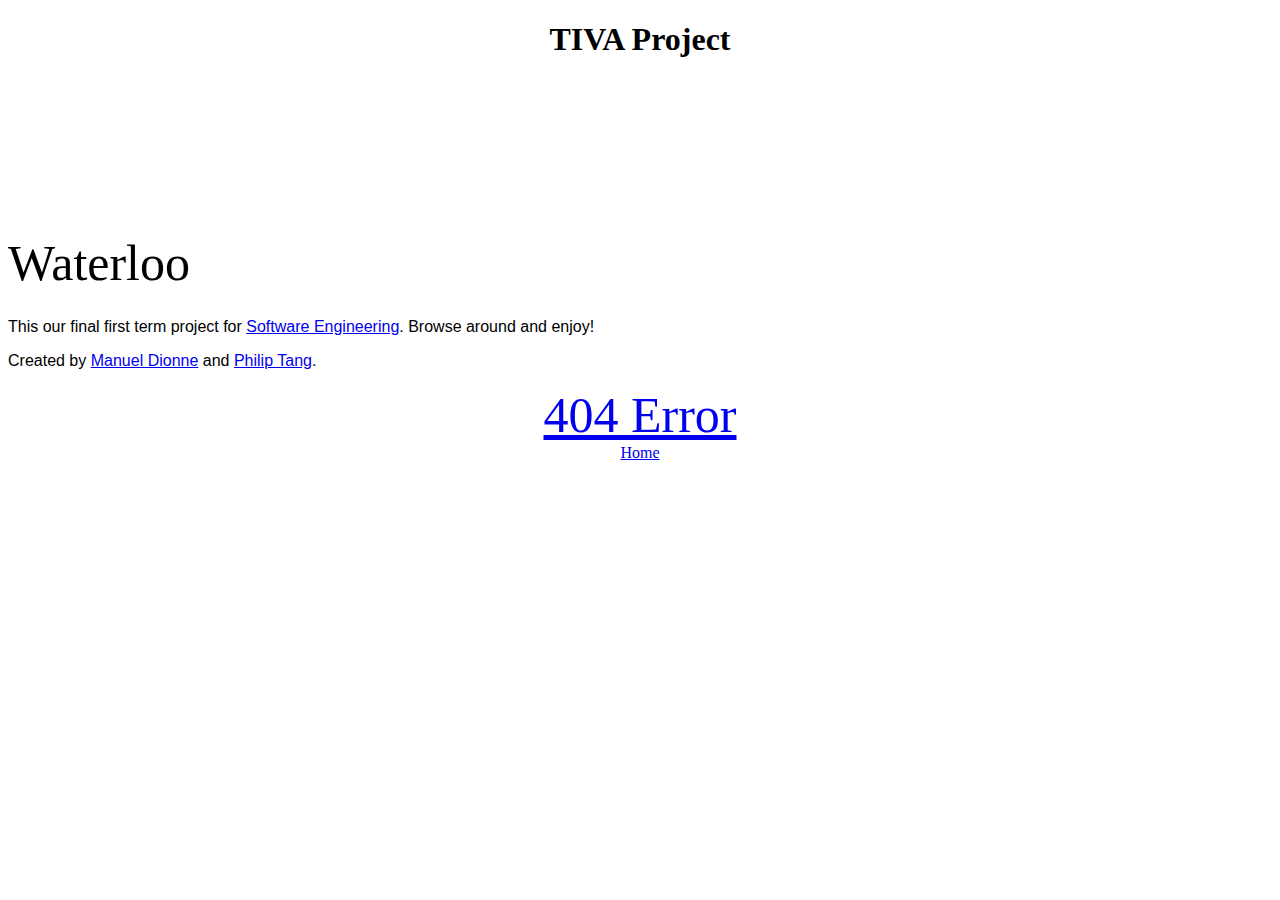
<file: demo-website/index.html>
<!DOCTYPE html>

<head>
    <title>TIVA - BROWSE</title>
    <link rel="stylesheet" href="https://dl.dropboxusercontent.com/u/27517534/tiva%20project/Home%20Page/style.css">
</head>

<body class="home">
    <header class="header">
        <a class="menu-btn">
            <span class="line"></span>
            <span class="line"></span>
            <span class="line"></span>
        </a>

        <h1 class="header-title"><center>TIVA Project</center></h1>

        <div class="socials">
            <a class="social twitter"><svg version="1.1"></svg></a>
            <a class="social instagram"><svg version="1.1" </svg></a>
        </div>
    </header>

    <nav class="menu">
        <div><a style="font-size: 50px; font-family: 'Open Sans', serif;">Waterloo</a></div>
        <div class="menu-info " style="padding-top: 10px;">
            <p style="font-family: 'Open Sans',sans-serif;">This our final first term project for <a href="https://uwaterloo.ca/software-engineering">Software Engineering</a>. Browse around and enjoy!</p>
        </div>
        <div class="menu-info">
            <p style="font-family: 'Open Sans',sans-serif;">Created by <a href="https://twitter.com/AideTechBot">Manuel Dionne</a> and <a href="https://twitter.com/philipwutang">Philip Tang</a>.</p>
        </div>
    </nav>

    <main class="content home">
        <!--This is where we update the file directory-->
        <div style="margin: 0 auto 0 auto;">
            <center class="bottomText"><a href="error.html" style="font-size:50px;">404 Error</a></center>
        </div>
    </main>

    <footer class="footer">
        <nav class="pagination">
            <div style="margin: 0 auto 0 auto;">
                <center class="bottomText"><a href=" home.html ">Home</a></center>
            </div>
        </nav>
    </footer>
    <A NAME="codeword">
        <script src="https://dl.dropboxusercontent.com/u/27517534/tiva%20project/Home%20Page/script.js"></script>
</body>

</html>
</file>
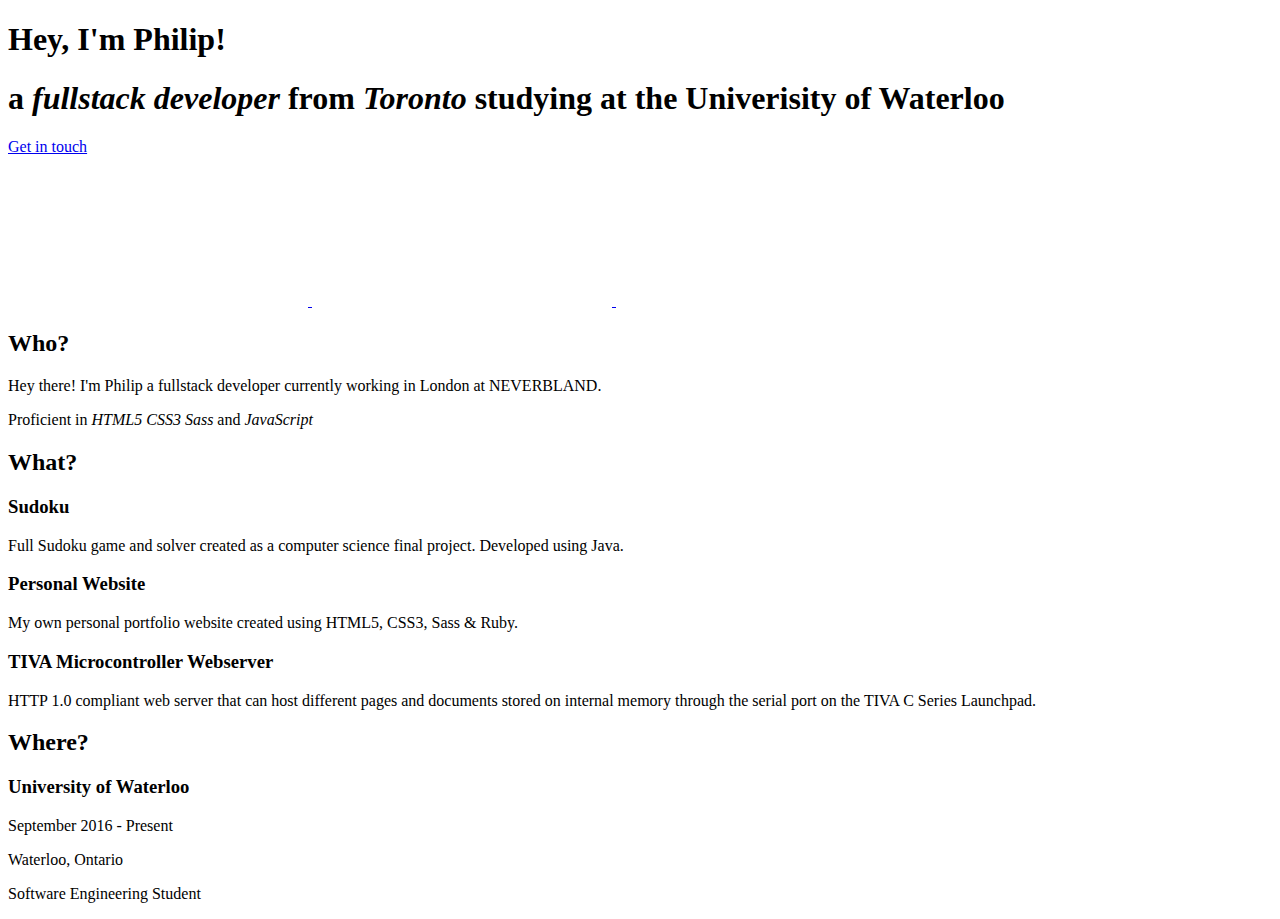
<file: demo-website/upload/profile/profile.html>
<!DOCTYPE html>
<html class="no-js">

<head>
    <title>Philip Tang</title>

    <link href='https://fonts.googleapis.com/css?family=Montserrat:400,700|Hind:400,600,300' rel='stylesheet' type='text/css'>
    <link rel="stylesheet" href="https://dl.dropboxusercontent.com/u/27517534/tiva%20project/files%20to%20upload/Philip's%20Website/app.min.css">
</head>

<body>
    <section class="main-container">
        <div class="blocks">
            <div class="block block--left">
                <div class="block__inner">
                    <div class="block-content">
                        <h1 class="block__title">
                                <span>Hey, I'm Philip!</span>
                            </h1>
                        <h1 class="block__title">
                                <span>a <em>fullstack developer</em> from <em>Toronto</em> studying at the Univerisity of Waterloo</span>
                            </h1>
                        <div class="block__cta">
                            <a href="mailto:philip.tang@uwaterloo.ca">
                                <span>Get in touch</span>
                            </a>
                        </div>
                        <div class="block__social">
                            <a class="block__social__link" target="_blank" href="http://twitter.com/philipwutang">
                                <svg><use xlink:href="http://rafaelderolez.be/images/svg-defs.svg#twitter"/></svg>
                            </a>
                            <a class="block__social__link" target="_blank" href="http://github.com/philipwutang">
                                <svg><use xlink:href="http://rafaelderolez.be/images/svg-defs.svg#github"/></svg>
                            </a>
                            <a class="block__social__link" target="_blank" href="https://linkedin.com/in/rafaelderolez">
                                <svg><use xlink:href="http://rafaelderolez.be/images/svg-defs.svg#linkedin"/></svg>
                            </a>
                        </div>
                    </div>
                </div>
                <div class="block__bgi"></div>
            </div>
            <div class="block block--right">
                <div class="block__inner">
                    <div class="content content--about">
                        <div class="content__tag-wrapper">
                            <h2 class="content__tag">Who?</h2>
                        </div>
                        <div class="content__inner">
                            <p>Hey there! I'm Philip a fullstack developer currently working in London at NEVERBLAND.</p>
                            <p></p>
                            <p>Proficient in <em>HTML5</em> <em> CSS3</em> <em> Sass</em> and <em>JavaScript</em></p>
                            <p></p>
                        </div>
                    </div>
                    <div class="content content--projects">
                        <div class="content__tag-wrapper">
                            <h2 class="content__tag">What?</h2>
                        </div>
                        <div class="content__inner">
                            <div class="project">
                                <h3 class="project__title">Sudoku</a></h3>
                                <p class="project__description">Full Sudoku game and solver created as a computer science final project. Developed using Java.</p>
                            </div>
                            <div class="project">
                                <h3 class="project__title">Personal Website</h3>
                                <p class="project__description">My own personal portfolio website created using HTML5, CSS3, Sass & Ruby.</p>
                            </div>
                            <div class="project">
                                <h3 class="project__title">TIVA Microcontroller Webserver</a></h3>
                                <p class="project__description">HTTP 1.0 compliant web server that can host different pages and documents stored on internal memory through the serial port on the TIVA C Series Launchpad.</p>
                            </div>
                        </div>
                    </div>
                    <div class="content content--exp">
                        <div class="content__tag-wrapper">
                            <h2 class="content__tag">Where?</h2>
                        </div>
                        <div class="content__inner">
                            <div class="experience">
                                <h3 class="project__title">University of Waterloo</a></h3>
                                <p class="experience__time">September 2016 - Present</p>
                                <p class="experience__location">Waterloo, Ontario</p>
                                <p class="experience__role">Software Engineering Student</p>
                            </div>
                        </div>
                    </div>
                </div>
            </div>
        </div>
    </section>

    <script src="https://dl.dropboxusercontent.com/u/27517534/tiva%20project/files%20to%20upload/Philip's%20Website/app.min.js"></script>
    <script src="https://dl.dropboxusercontent.com/u/27517534/tiva%20project/files%20to%20upload/Philip's%20Website/CSSRulePlugin.min.js"></script>
    <script src="https://dl.dropboxusercontent.com/u/27517534/tiva%20project/files%20to%20upload/Philip's%20Website/jquery.js"></script>
    <script src="https://dl.dropboxusercontent.com/u/27517534/tiva%20project/files%20to%20upload/Philip's%20Website/TweenMax.min.js"></script>
</body>

</html>
</file>
